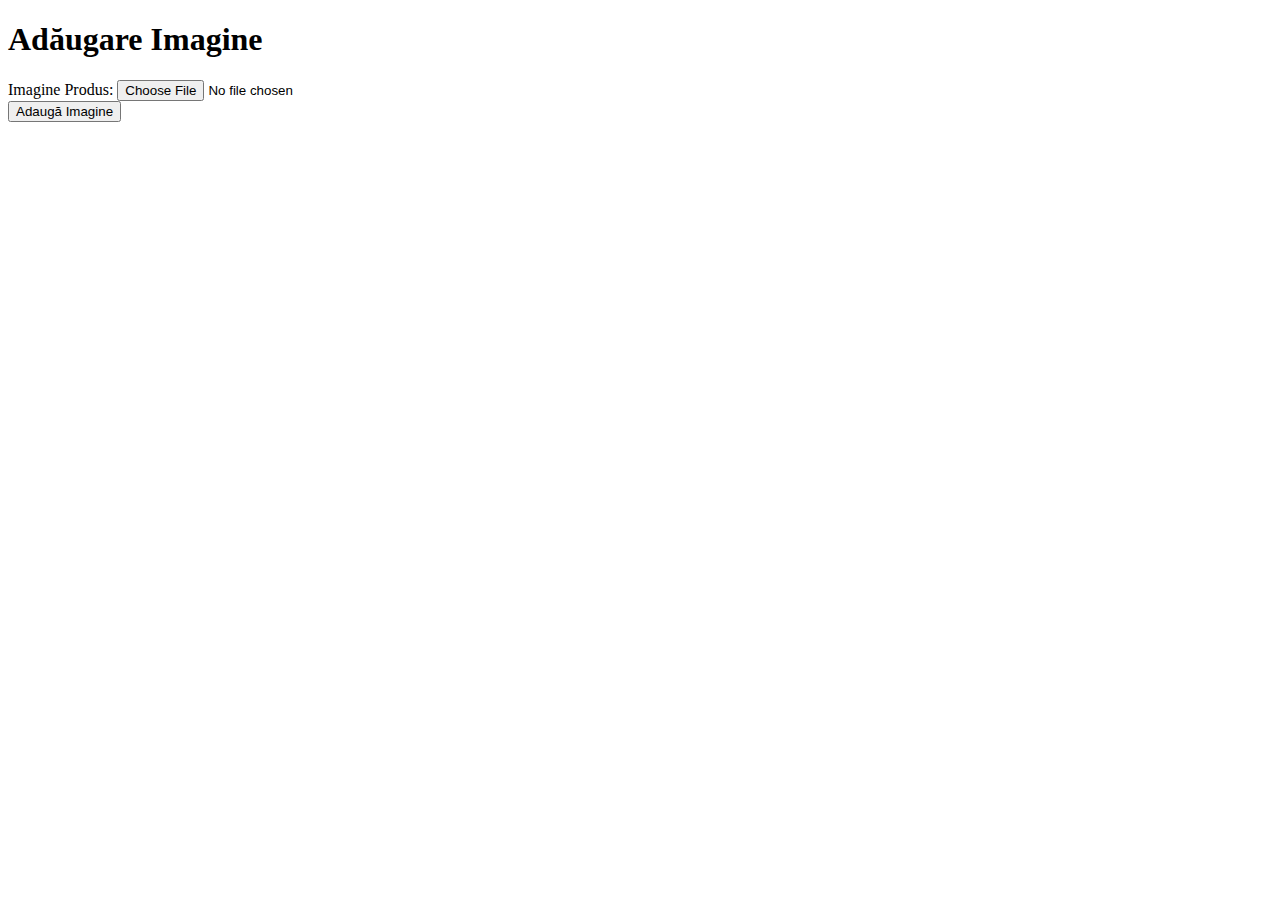
<file: add.html>
<!DOCTYPE html>
<html lang="en">
<head>
    <meta charset="UTF-8">
    <meta name="viewport" content="width=device-width, initial-scale=1.0">
    <title>Document</title>
</head>
<body>
    <h1>Adăugare Imagine</h1>
    <form id="image-form">
        <label for="imagineProdus">Imagine Produs:</label>
        <input type="file" id="imagineProdus" accept="image/*" required><br>

        <button type="button" onclick="adaugaImagine()">Adaugă Imagine</button>
    </form>
    <script>
        function adaugaImagine() {
            var imagineProdus = document.getElementById("imagineProdus").files[0];
            localStorage.setItem("imagineProdus", URL.createObjectURL(imagineProdus));
            alert("Imagine adăugată cu succes!");
        }
    </script>
</body>
</html>
</file>
